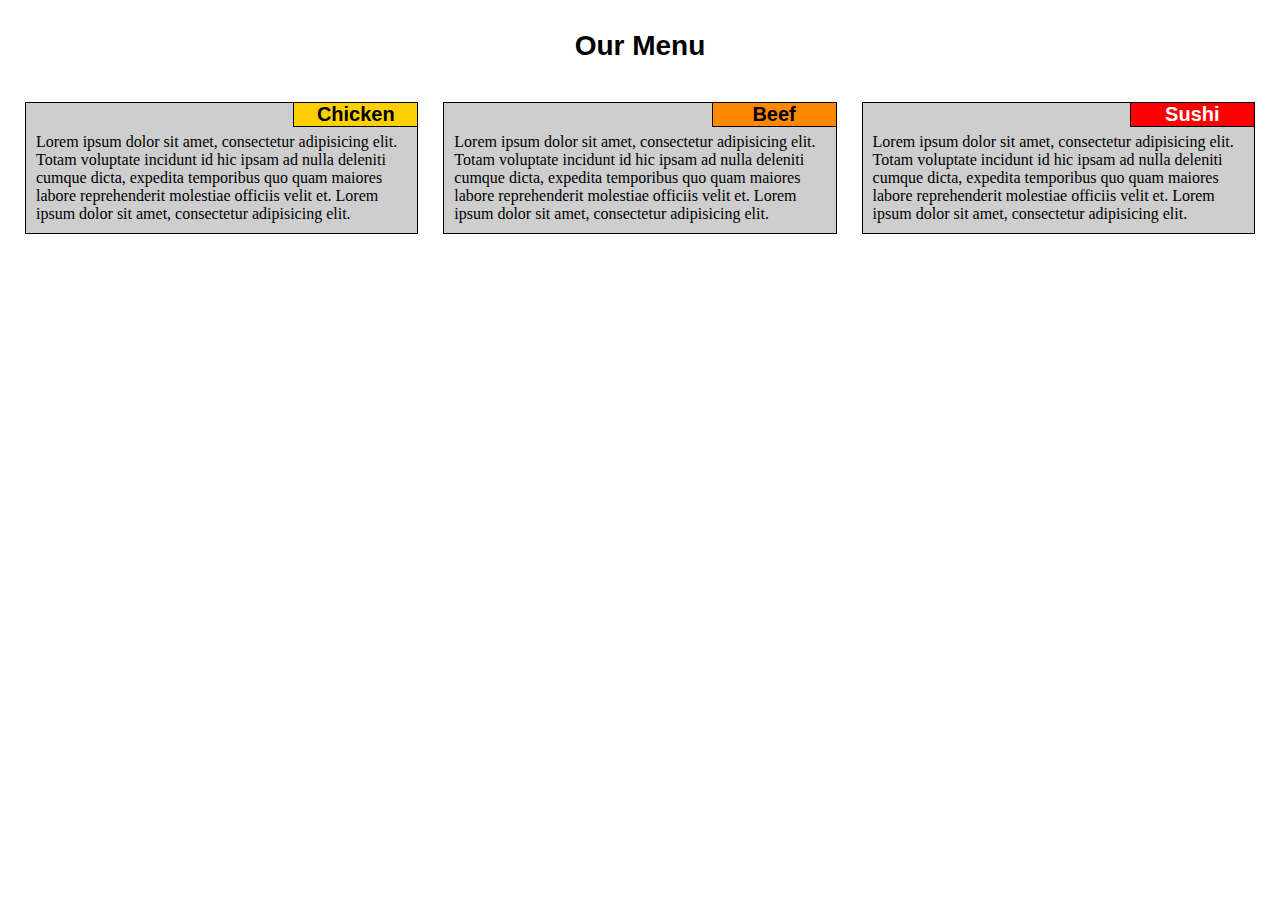
<file: module2-solution/index.html>
<!DOCTYPE html>
<html lang="en">

<head>
    <meta charset="UTF-8" />
    <meta http-equiv="X-UA-Compatible" content="IE=edge" />
    <meta name="viewport" content="width=device-width, initial-scale=1.0" />
    <title>Module2-solution</title>
    <link rel="stylesheet" href="css.css" />
</head>

<body>
    <h1>Our Menu</h1>
    <section>
        <div class="col-lg-4 col-md-6 col-sm-12">
            <h2>Chicken</h2>
            <p>
                Lorem ipsum dolor sit amet, consectetur adipisicing elit. Totam
                voluptate incidunt id hic ipsam ad nulla deleniti cumque dicta,
                expedita temporibus quo quam maiores labore reprehenderit molestiae
                officiis velit et. Lorem ipsum dolor sit amet, consectetur adipisicing elit.
            </p>
        </div>
        <div class="col-lg-4 col-md-6 col-sm-12">
            <h2>Beef</h2>
            <p>Lorem ipsum dolor sit amet, consectetur adipisicing elit. Totam
                voluptate incidunt id hic ipsam ad nulla deleniti cumque dicta,
                expedita temporibus quo quam maiores labore reprehenderit molestiae
                officiis velit et. Lorem ipsum dolor sit amet, consectetur adipisicing elit. </p>
        </div>
        <div class="col-lg-4 col-md-12 col-sm-12">
            <h2>Sushi</h2>
            <p>Lorem ipsum dolor sit amet, consectetur adipisicing elit. Totam
                voluptate incidunt id hic ipsam ad nulla deleniti cumque dicta,
                expedita temporibus quo quam maiores labore reprehenderit molestiae
                officiis velit et. Lorem ipsum dolor sit amet, consectetur adipisicing elit.
            </p>
        </div>
    </section>
</body>

</html>
</file>
<file: module2-solution/css.css>
* {
  padding: 0;
  margin: 0;
  box-sizing: border-box;
}

h1 {
  font-size: 175%;
  font-family: 'Gill Sans', 'Gill Sans MT', Calibri, 'Trebuchet MS', sans-serif;
  text-align: center;
  margin-top: 30px;
}

section {
  margin: 40px 25px 0px 0px;
}

div {
  width: 33.33%;
  float: left;
  position: relative;
}


h2 {
  border: 1px solid black;
  font-size: 125%;
  font-family: 'Gill Sans', 'Gill Sans MT', Calibri, 'Trebuchet MS', sans-serif;
  width: 125px;
  text-align: center;
  position: absolute;
  top: 0px;
  right: 0px;
}

section>div:nth-child(1)>h2 {
  background-color: rgb(255, 208, 0);
}

section>div:nth-child(2)>h2 {
  background-color: rgb(255, 136, 0);
}

section>div:nth-child(3)>h2 {
  background-color: rgb(255, 0, 0);
  color: white;
}

p {
  background-color: rgb(206, 206, 206);
  border: 1px solid black;
  padding: 30px 10px 10px 10px;
  margin-left: 25px;
}


@media (min-width: 992px) {
  .col-lg-4 {
    width: 33, 33%;
  }
}


@media (min-width: 768px) and (max-width: 991px) {

  .col-md-6, .col-md-12 {
    margin-bottom: 25px;
  }

  .col-md-6 {
    width: 50%;
  }

  .col-md-12 {
    width: 100%;
  }
}

@media (max-width: 767px) {
  .col-sm-12 {
    margin-bottom: 25px;
    width: 100%;
  }
}
</file>
